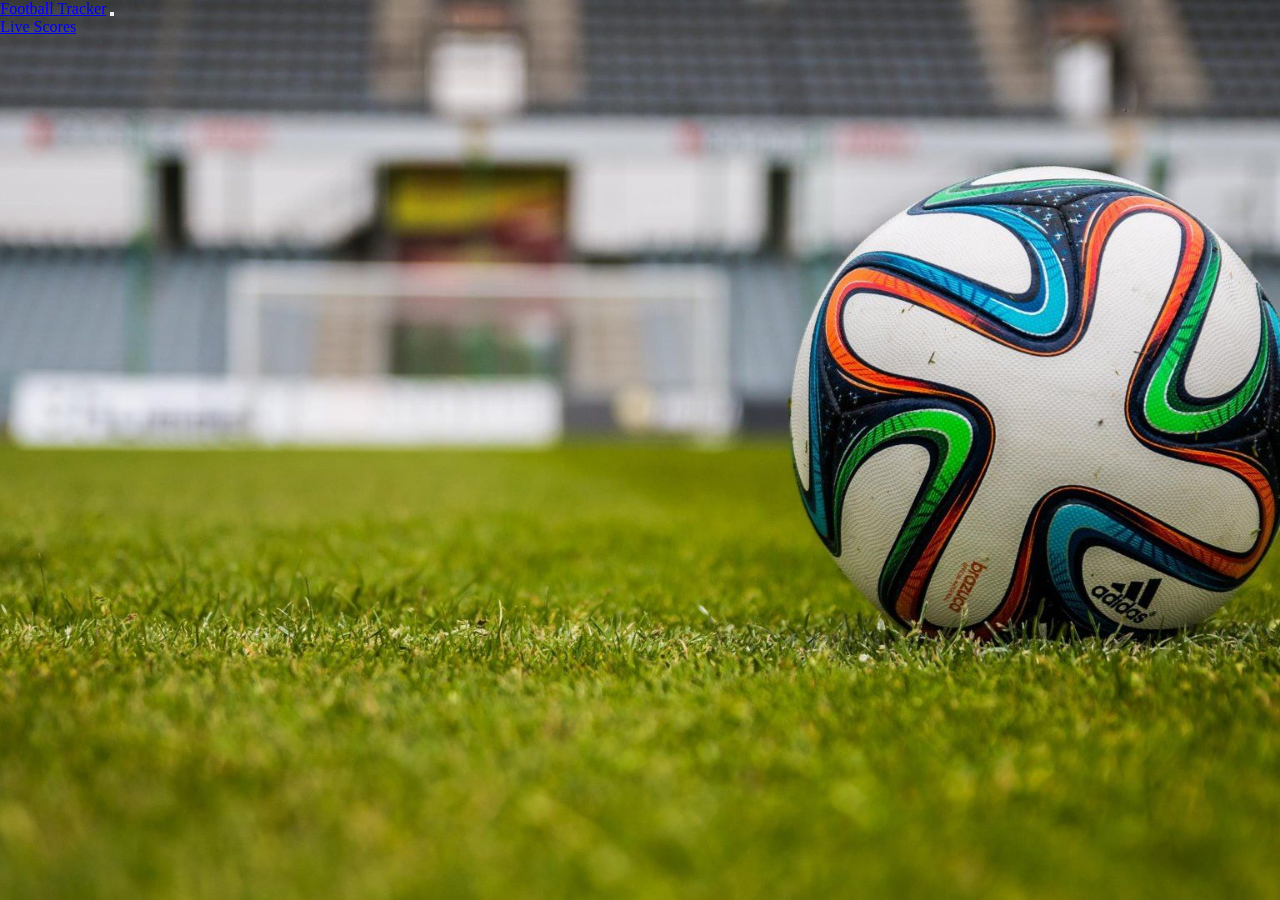
<file: widget.html>
<!DOCTYPE html>
<html lang="en">

<head>
    <meta charset="UTF-8">
    <meta http-equiv="X-UA-Compatible" content="IE=edge">
    <meta name="viewport" content="width=device-width, initial-scale=1.0">
    <link href="https://cdn.jsdelivr.net/npm/bootstrap@5.0.2/dist/css/bootstrap.min.css" rel="stylesheet"
        integrity="sha384-EVSTQN3/azprG1Anm3QDgpJLIm9Nao0Yz1ztcQTwFspd3yD65VohhpuuCOmLASjC" crossorigin="anonymous">
    <link rel="stylesheet" href="index.css">
    <title>Football Tracker</title>
</head>

<body>

    <!--Loader-->
    <div id="page-loader">
        <div class="spinner-border text-light" role="status">
            <span class="visually-hidden">Loading...</span>
        </div>
    </div>

    <!--Navbar-->
    <nav class="navbar navbar-expand-lg bg-dark navbar-dark py-3">
        <div class="container">
            <a href="#" class="navbar-brand">Football Tracker</a>

            <button class="navbar-toggler" type="button" data-bs-toggle="collapse" data-bs-target="#navmenu">
                <span class="navbar-toggler-icon"></span>
            </button>

            <div class="collapse navbar-collapse" id="navmenu">
                <ul class="navbar-nav ms-auto">
                    <li class="nav-item">
                        <a href="widget.html" class="nav-link">Live Scores</a>
                </ul>
            </div>
        </div>
    </nav>

    <div id="wg-api-football-fixtures"
    data-host="v3.football.api-sports.io"
    data-refresh="0"
    data-date="2022-04-20"
    data-league=""
    data-team=""
    data-season="2021"
    data-last=""
    data-next=""
    data-key="7aa0148ccedb969dfde2c978f033be0e"
    data-theme="dark"
    data-show-errors="true"
    class="api_football_loader">
    </div>
    
    <script
    type="module"
    src="https://widgets.api-sports.io/football/1.1.8/widget.js">
    </script>

    <script src="https://cdn.jsdelivr.net/npm/bootstrap@5.0.2/dist/js/bootstrap.bundle.min.js"
        integrity="sha384-MrcW6ZMFYlzcLA8Nl+NtUVF0sA7MsXsP1UyJoMp4YLEuNSfAP+JcXn/tWtIaxVXM"
        crossorigin="anonymous"></script>
    <script src="./index.js"></script>


</body>

</html>
</file>
<file: index.css>
* {
    box-sizing: border-box;
    margin: 0;
    padding: 0;
}

body {
    background: url('./images/index-bg.jpg') no-repeat center center fixed;
    -webkit-background-size: cover;
    -moz-background-size: cover;
    background-size: cover;
    -o-background-size: cover;
}

#page-loader {
    position: absolute;
    top: 50%;
    left: 0;
    right: 0;
    bottom: 0;
    display: flex;
    justify-content: center;
}

section#leagues {
    margin-top: 30%;
    margin-left: 5%;
    margin-right: 5%;
    margin-bottom: 30%;
}

.standings-link {
    opacity: 0;
}
</file>
